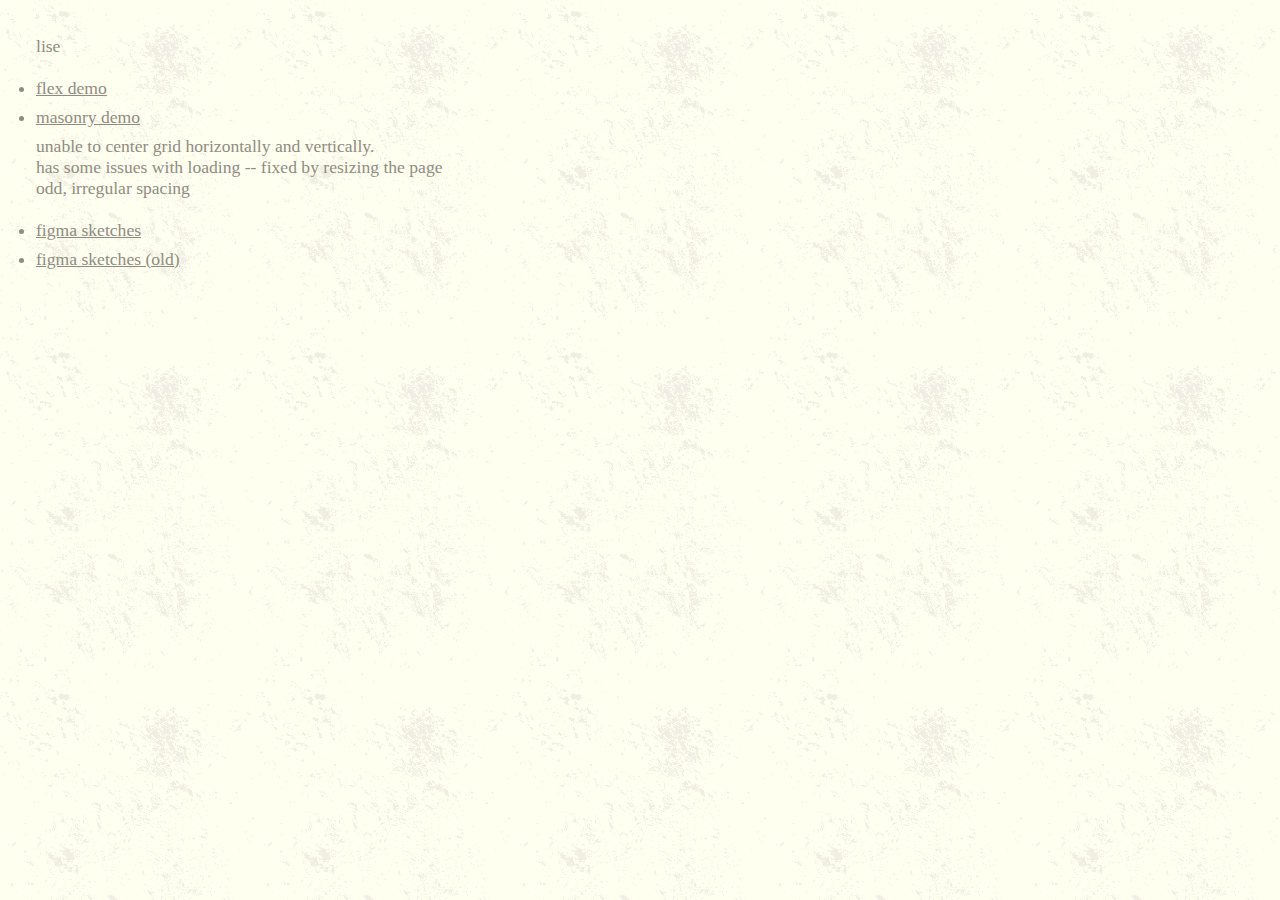
<file: index.html>
<!doctype html>
<html lang="en">
<head>
    <title>lise</title>
    <meta name="viewport" content="width=device-width, initial-scale=1.0">
    <meta charset="utf-8" />

    <!--css-->
    <link rel="stylesheet" href="main.css">

    <!--favicon-->
    <link rel="icon" type="image/png" href="#">
</head>
<body>

  <ul>
    lise
    <br>
    <br>

    <li><a href="flex-demo.html">flex demo</a></li>

    <li><a href="masonry-demo.html">masonry demo</a></li>
    unable to center grid horizontally and vertically.<br>
    has some issues with loading -- fixed by resizing the page
    <br>
    odd, irregular spacing

    <br>
    <br>

    <li><a target="_blank" href="figma-current.html">figma sketches</a></li>
    <li><a target="_blank" href="figma-old.html">figma sketches (old)</a></li>
  </ul>
    
  <script src="js/jquery-3.6.1.min.js"></script>
  <script src="js/scripts.js"></script>
</body>
</html>
</file>
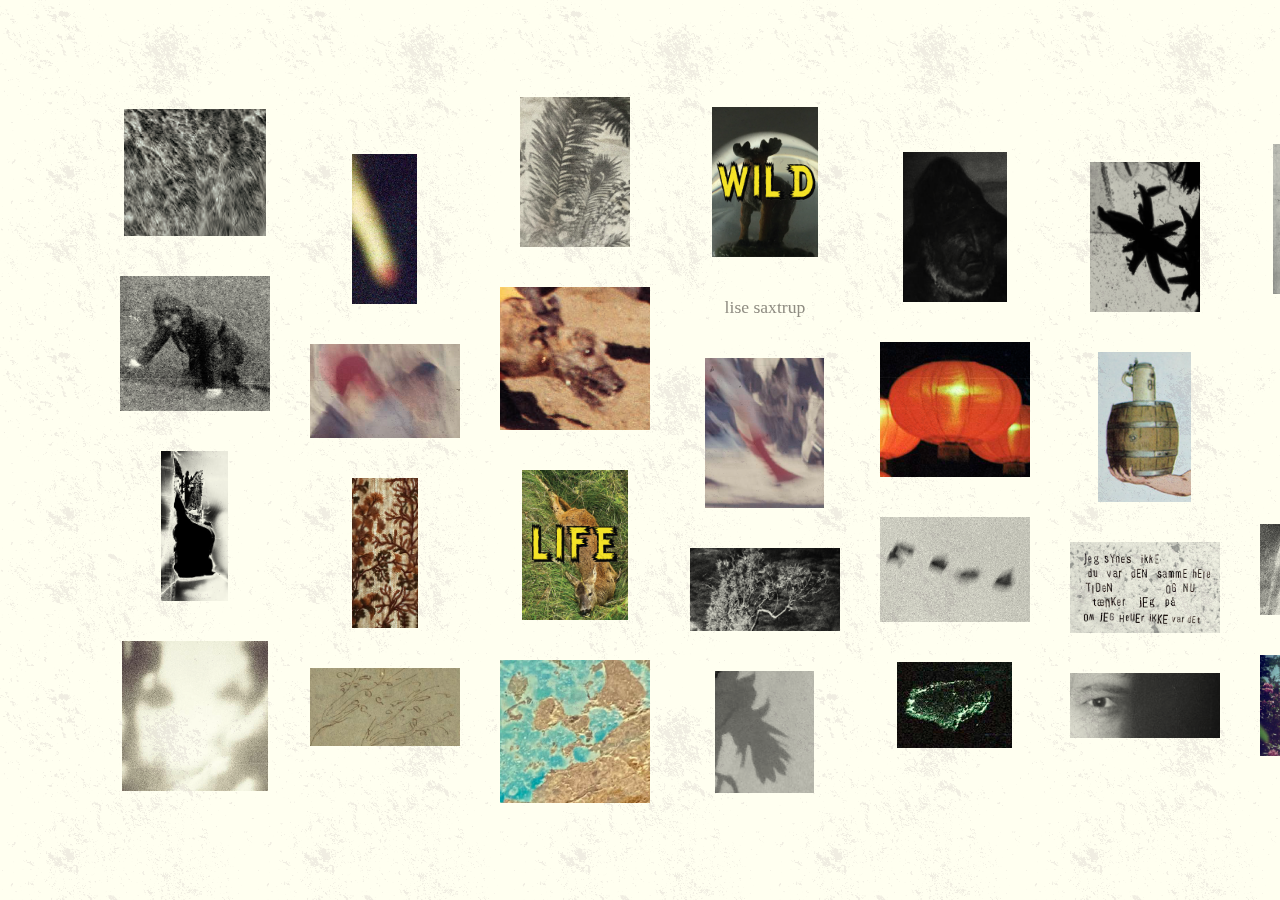
<file: flex-demo.html>
<!doctype html>
<html lang="en">
<head>
    <title>lise demo</title>
    <meta name="viewport" content="width=device-width, initial-scale=1.0">
    <meta charset="utf-8" />

    <!--css-->
    <link rel="stylesheet" href="main.css">

    <!--favicon-->
    <link rel="icon" type="image/png" href="#">
</head>
<body class="flex-demo">
  
  <div class="random grid-flex">

    <img class="grid-item" src="img/1.png">
    <img class="grid-item" src="img/2.png">
    <img class="grid-item" src="img/3.png">
    <div>lise saxtrup</div>
    <img class="grid-item" src="img/4.png">
    <img class="grid-item" src="img/5.png">
    <img class="grid-item" src="img/6.png">
    <img class="grid-item" src="img/7.png">
    <img class="grid-item" src="img/8.png">
    <img class="grid-item" src="img/9.png">
    <img class="grid-item" src="img/10.png">
    <img class="grid-item" src="img/11.png">
    <img class="grid-item" src="img/12.png">
    <img class="grid-item" src="img/13.png">
    <img class="grid-item" src="img/14.png">
    <img class="grid-item" src="img/15.png">
    <img class="grid-item" src="img/16.png">
    <img class="grid-item" src="img/17.png">
    <img class="grid-item" src="img/18.png">
    <img class="grid-item" src="img/19.png">
    <img class="grid-item" src="img/20.png">
    <img class="grid-item" src="img/21.png">
    <img class="grid-item" src="img/22.png">
    <img class="grid-item" src="img/23.png">
    <img class="grid-item" src="img/24.png">
    <img class="grid-item" src="img/25.png">
    <img class="grid-item" src="img/26.png">
    <img class="grid-item" src="img/27.png">
    <img class="grid-item" src="img/28.png">
    <img class="grid-item" src="img/29.png">
    <img class="grid-item" src="img/31.png">
    <img class="grid-item" src="img/33.png">
    <img class="grid-item" src="img/34.png">

    <div class="menu">
      <div>
        <ol>
          <li>Wildlife</li>
          <li>Gadregister og Husregister</li>
          <li>Strong Woman</li>
          <li>I don’t think you were the same and now I wonder, was I?</li>
          <li>choses que je ne voudrais pas réparer</li>
        </ol>
      </div>
      <div>
        <button class="irreg-btn">toggle irregularity</button>
      </div>

    </div>
    
  </div>
  

    
  <script src="js/jquery-3.6.1.min.js"></script>
  <script src="js/isotope.pkgd.min.js"></script>
  <script src="js/masonry-horizontal.js"></script>
  <script src="js/scripts.js"></script>
</body>
</html>
</file>
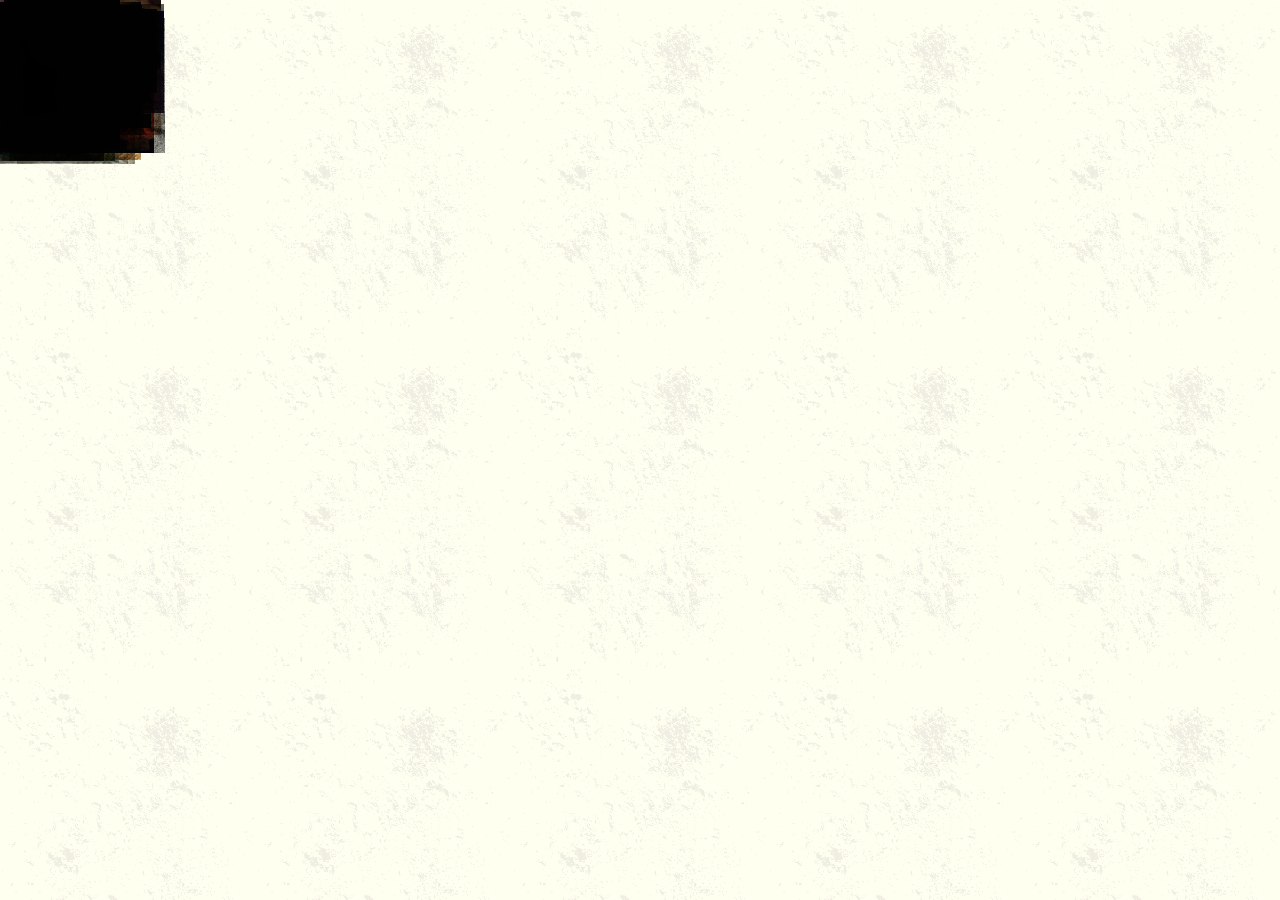
<file: masonry-demo.html>
<!doctype html>
<html lang="en">
<head>
    <title>lise demo</title>
    <meta name="viewport" content="width=device-width, initial-scale=1.0">
    <meta charset="utf-8" />

    <!--css-->
    <link rel="stylesheet" href="main.css">

    <!--favicon-->
    <link rel="icon" type="image/png" href="#">
</head>
<body>
  
  <div class="random grid">

    <img class="grid-item" src="img/1.png">
    <img class="grid-item" src="img/2.png">
    <img class="grid-item" src="img/3.png">
    <img class="grid-item" src="img/4.png">
    <img class="grid-item" src="img/5.png">
    <img class="grid-item" src="img/6.png">
    <img class="grid-item" src="img/7.png">
    <img class="grid-item" src="img/8.png">
    <img class="grid-item" src="img/9.png">
    <img class="grid-item" src="img/10.png">
    <img class="grid-item" src="img/11.png">
    <img class="grid-item" src="img/12.png">
    <img class="grid-item" src="img/13.png">
    <img class="grid-item" src="img/14.png">
    <img class="grid-item" src="img/15.png">
    <img class="grid-item" src="img/16.png">
    <img class="grid-item" src="img/17.png">
    <img class="grid-item" src="img/18.png">
    <img class="grid-item" src="img/19.png">
    <img class="grid-item" src="img/20.png">
    <img class="grid-item" src="img/21.png">
    <img class="grid-item" src="img/22.png">
    <img class="grid-item" src="img/23.png">
    <img class="grid-item" src="img/24.png">
    <img class="grid-item" src="img/25.png">
    <img class="grid-item" src="img/26.png">
    <img class="grid-item" src="img/27.png">
    <img class="grid-item" src="img/28.png">
    <img class="grid-item" src="img/29.png">
    <img class="grid-item" src="img/31.png">
    <img class="grid-item" src="img/33.png">
    <img class="grid-item" src="img/34.png">

    <!-- <div class="grid-item"></div>
    <div class="grid-item grid-item--width2"></div>
    <div class="grid-item"></div>
    <div class="grid-item"></div>
    <div class="grid-item grid-item--width2"></div>
    <div class="grid-item grid-item--width2"></div>
    <div class="grid-item"></div>
    <div class="grid-item grid-item--height2"></div>
    <div class="grid-item grid-item--width2 grid-item--height2"></div>
    <div class="grid-item"></div>
    <div class="grid-item grid-item--height2"></div>
    <div class="grid-item grid-item--width2"></div> -->
  </div>
  

    
  <script src="js/jquery-3.6.1.min.js"></script>
  <script src="js/isotope.pkgd.min.js"></script>
  <script src="js/masonry-horizontal.js"></script>
  <script src="js/scripts.js"></script>
</body>
</html>
</file>
<file: main.css>
* {
    box-sizing: border-box;
}

:root {
    --color: #ffffff;
}

::selection,
::-moz-selection {
  background: #ffffff;
}

body {
    margin:0;
    padding:20px;
    background-image: url(paper/6.gif);
    background-size: 20vw;
    font-size: 1.1rem;
    color:#8f8c82;
    height:100vh;
    position: relative;
}

body.flex-demo {
  /* white-space: nowrap; */
  overflow-x: auto;
  display: flex;
  padding:0;
}

a {
  color: #8f8c82;
}

img {
  max-width: 100%;
}

ul {
  /* background: #fffff0; */
  padding:1rem;
  width:500px;
  margin:0;
}

button {
  background:transparent;
  border-radius:5px;
  border-width:1px;
  padding:5px;
  color:inherit;
}

.grid {
  /* background:lightgrey; */
  height:100%;
  padding:10px;
  /* padding-top:15%; */
  /* padding-bottom:15%; */
}

.grid-flex {
  display: flex;
  flex-direction: column;
  flex-wrap: wrap;
  justify-content: center;
  align-items: center;
  /* align-content: center; */
  height:100%;
  gap:40px;
  padding:70px 120px;
  /* white-space: nowrap; */
  /* width:150%; */
}

.grid-item { 
  /* width: 100px; */
  /* background:lightblue; */
  /* height:100px; */
  /* border:1px solid; */
  max-width:150px;
  max-height:150px;
  mix-blend-mode: multiply;
  transition:margin .5s;
  position: static;
  flex-shrink: 0;
}

.grid-item.irregular {
  position:relative;
}

.grid-item:hover {
  /* margin:30px; */
}

.grid .grid-item {
  margin-right:10px;
}


.menu {
  width:400px;
  padding:0 60px 0 20px;
  /* background-color: red; */
  height:100%;
  order:99999;
  border-left:1px solid;
  margin-left: 50px;
  display: flex;
  flex-direction: column;
  justify-content: space-between;
}

ol {
  margin:0;
  padding-left:20px;
}

li {
  margin-bottom:.5rem;
}
</file>
